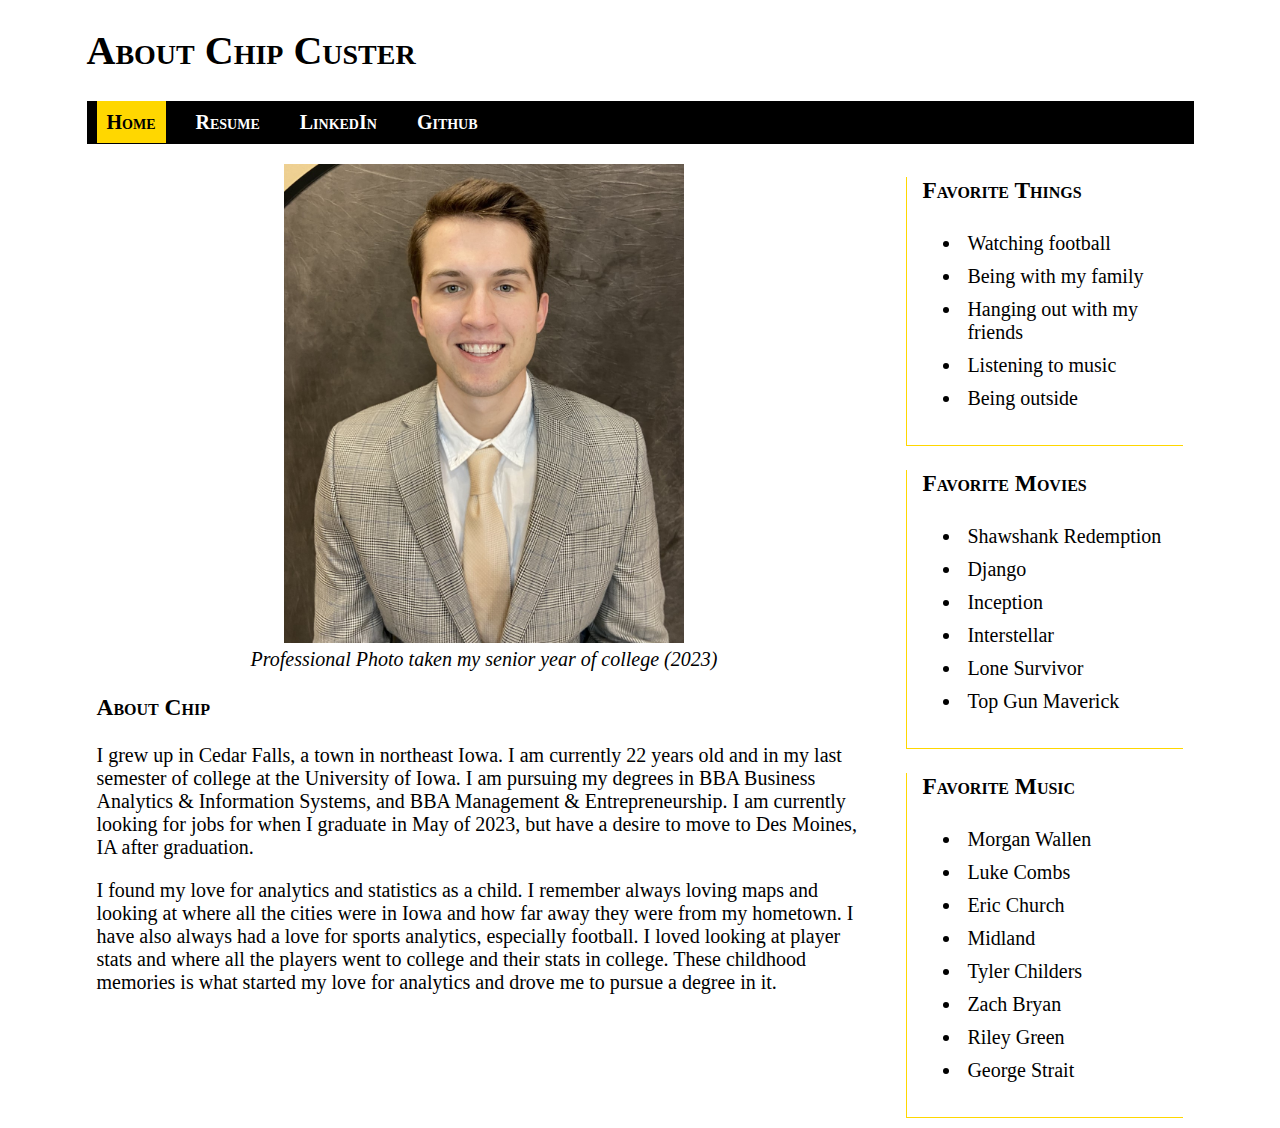
<file: index.html>
<!DOCTYPE html>
<html lang="en-US">

<head>
  <meta charset="utf-8">
  <title> Chip Custer </title>
  <link rel="stylesheet" type="text/css" href="./css/stylesheet.css">
  <link rel="icon" type="image/png" sizes="32x32" href="favicon-32x32.png">
<!-- Google tag (gtag.js) -->
<script async src="https://www.googletagmanager.com/gtag/js?id=G-VQL3HTKSR9"></script>
<script>
  window.dataLayer = window.dataLayer || [];
  function gtag(){dataLayer.push(arguments);}
  gtag('js', new Date());

  gtag('config', 'G-VQL3HTKSR9');
</script>
</head>

<body id="home">

  <div class="wrap">

    <header>

      <h1> About Chip Custer</h1>

      <div id="menubar">
        <nav>
          <ul id="navlist">
            <li> <a id="homenav" href="./index.html"> Home </a> </li>
            <li> <a href="Resume.pdf" target="new"> Resume </a></li>
            <li> <a href="https://www.linkedin.com/in/charles-chip-custer/" target="new"> LinkedIn </a> </li>
            <li> <a href="https://github.com/CharlesCuster1" target="new"> Github </a></li>
          </ul>
        </nav>
      </div><!-- close the #menubar div -->

    </header>
    <main>
    
      <section>
        <figure>
         <img src="./images/Professional-Photo.jpeg" width="400">
          
        </figure>
        <figcaption> Professional Photo taken my senior year of college (2023)</figcaption>
      </section>
    

      <section>
        <h3>About Chip </h3>

        <p>
            I grew up in Cedar Falls, a town in northeast Iowa. I am currently 22 years old and in my last semester of college at the University of Iowa. I am pursuing my degrees in BBA Business Analytics & Information Systems, and BBA Management & Entrepreneurship. I am currently looking for jobs for when I graduate in May of 2023, but have a desire to move to Des Moines, IA after graduation.
        </p>

        <p>
          I found my love for analytics and statistics as a child. I remember always loving maps and looking at where all the cities were in Iowa and how far away they were from my hometown. I have also always had a love for sports analytics, especially football. I loved looking at player stats and where all the players went to college and their stats in college. These childhood memories is what started my love for analytics and drove me to pursue a degree in it.
        </p>

      </section>

    </main>

    <aside class="right">

        <article class="sidebar">
          <h3> Favorite Things </h3>
          <ul>
            <li> Watching football </li>
            <li> Being with my family </li>
            <li> Hanging out with my friends </li>
            <li> Listening to music</li>
            <li> Being outside </li>
          </ul>
        </article>

        <article class="sidebar">
          <h3> Favorite Movies </h3>
          <ul>
            <li> Shawshank Redemption </li>
            <li> Django </li>
            <li> Inception </li>
            <li> Interstellar </li>
            <li> Lone Survivor </li>
            <li> Top Gun Maverick </li>
          </ul>
        </article>

        <article class="sidebar">
          <h3> Favorite Music </h3>
          <ul>
            <li> Morgan Wallen </li>
            <li> Luke Combs </li>
            <li> Eric Church </li>
            <li> Midland </li>
            <li> Tyler Childers </li>
            <li> Zach Bryan </li>
            <li> Riley Green </li>
            <li> George Strait </li>
          </ul>
        </article>

      

    </aside>

  </div> <!-- close the wrap div -->
</body>

</html>
</file>
<file: css/stylesheet.css>
body {
    font-size: 1.25em;
    margin: 25px;
    color: black;
}
  
h1, h3 {
    color: black;
    font-variant: small-caps;
}
  
/* center content on screen */
.wrap {
    margin: 0 auto;
    width: 90%;
}
  
main {
    width: 70%;
    float: left;
    padding: 10px 25px 10px 10px;
}
  
aside.right {
    width: 25%;
    float: left;
    padding: 10px;
}
  
article.sidebar {
    border-left: 1px solid gold;
    border-bottom: 1px solid gold;
    padding-left: 15px;
    padding-bottom: 10px;
}
  
hr {
    border-top: 1px solid gold;
}
  
figure {
    margin-top: 10px;
    margin-right: 0;
    margin-bottom: 0;
    margin-left: 0;
    padding: 0;
    text-align: center;
}
  
figcaption {
    font-style: italic;
    text-align: center;
}
  
img.responsive-main {
    width: 100%;
    max-width: 600px;
    height: auto;
}
  
img.responsive-sidebar {
    width: 100%;
    max-width: 250px;
    height: auto;
}
  
table {
    border-collapse: collapse;
    color: black;
}
  
th.day {
    text-align: center;
    background-color: gold;
    padding: 5px;
    border: none;
}
  
th.course {
    text-align: right;
    background-color: gold;
    padding: 5px;
    border: none;
}
  
td {
    padding: 5px 5px 5px 5px;
    vertical-align: middle;
    text-align: center;
    border: 1px solid gold;
}
  
caption {
    color: black;
    font-size: 1.0em;
    font-style: italic;
    font-weight: bold;
    caption-side: bottom;
}
  
li {
    padding: 5px;
}
  
/* Formatting for the menu bar */
#menubar {
    background-color: black;
    width: 100%;
    overflow: hidden;
}
  
/* Converting an unordered list into top navigation buttons */
ul#navlist {
    list-style-type: none;
    margin: 0 auto;
    padding: 0px;
}
  
#navlist li {
    display: block;
    float: left;
    font-weight: bold;
    text-align: center;
    font-variant: small-caps;
    padding: 10px;
}
  
#navlist a {
    padding: 10px 10px;
}
  
#navlist a:link, #navlist a:visited {
    color: #fff;
    background-color: black;
    text-decoration: none;
}
  
#navlist a:hover {
    color: black;
    background-color: gold;
    text-decoration: none;
}
  
/* Formatting to highlight the navigation button corresponding to the page you are on... breadcrumb. */
body#home a#homenav, body#schedule a#schedulenav {
    color: black;
    background-color: gold;
    text-decoration: none;
</file>
